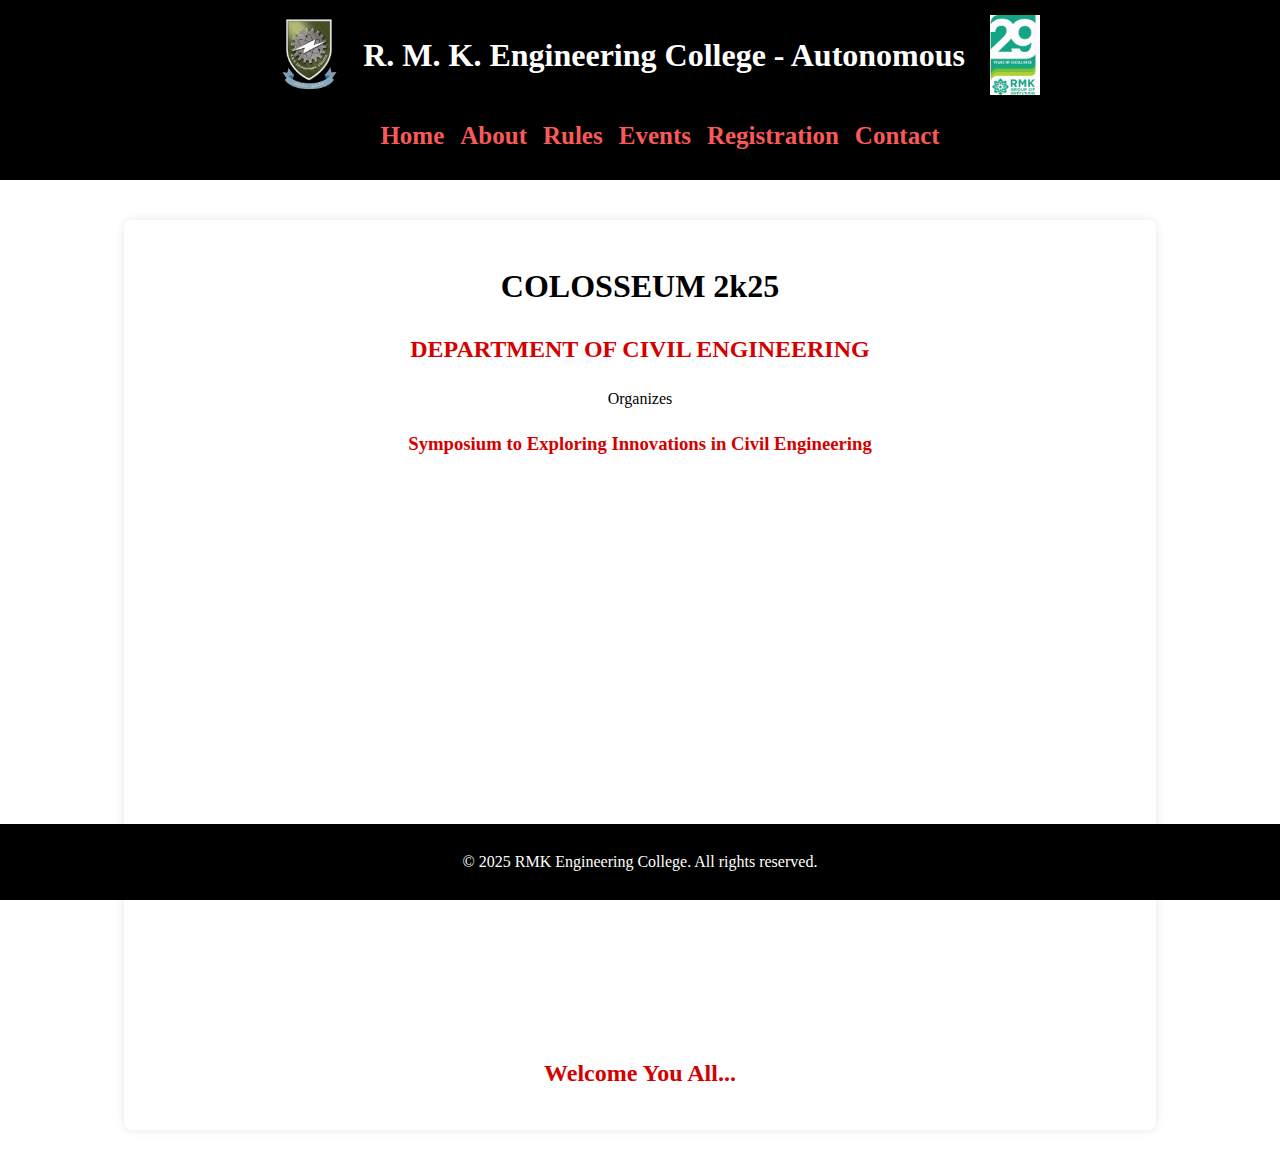
<file: index.html>
<!DOCTYPE html>
<html lang="en">
<head>
    <meta charset="UTF-8">
    <meta name="viewport" content="width=device-width, initial-scale=1.0">
    <title>Colosseum 2k25 - RMK Engineering College</title>
    <link rel="stylesheet" href="styles.css">
</head>
<body>
    <header>
        <div class="logo-container">
            <img src="college-logo.jpg" alt="RMK College Logo">
            <h1>R. M. K. Engineering College - Autonomous  </h1>
            <img src="event-logo.jpg" alt="Event Logo">
        </div>
        
        <nav>
            <ul>
                <li><a href="index.html">Home</a></li>
                <li><a href="about.html">About</a></li>
                <li><a href="rules.html">Rules</a></li>
                <li><a href="events.html">Events</a></li>
                <li><a href="https://forms.gle/5heCCA2eh9FTcL976">Registration</a></li>
                <li><a href="contact.html">Contact</a></li>
<!--                 <li><a href="https://rmkec.ac.in/cel/showtransportroutes.php?dept=transport" target="_blank">Route</a></li> -->
            </ul>
        </nav>
        
    </header>
    
    <main>
        <section class="home">
            <div class="transparent-box">
                <h1>COLOSSEUM 2k25</h1>
                <h2>DEPARTMENT OF CIVIL ENGINEERING</h2>
                <p>Organizes</p>
                <h3>Symposium to Exploring Innovations in Civil Engineering</h3>
            </div>
            <div class="video-container">
                <iframe width="560" height="315" src="https://www.youtube.com/embed/4iUYLfBXb5c" title="Why Civil Engineering at R.M.K. Engineering College?" frameborder="0" allow="accelerometer; autoplay; clipboard-write; encrypted-media; gyroscope; picture-in-picture; web-share" referrerpolicy="strict-origin-when-cross-origin" allowfullscreen></iframe>
            </div>
            <h2>Welcome You All...</h2>
        </section>
    </main>
    
    <footer>
        <p>&copy; 2025 RMK Engineering College. All rights reserved.</p>
    </footer>

    <script src="script.js"></script>
</body>
</html>
</file>
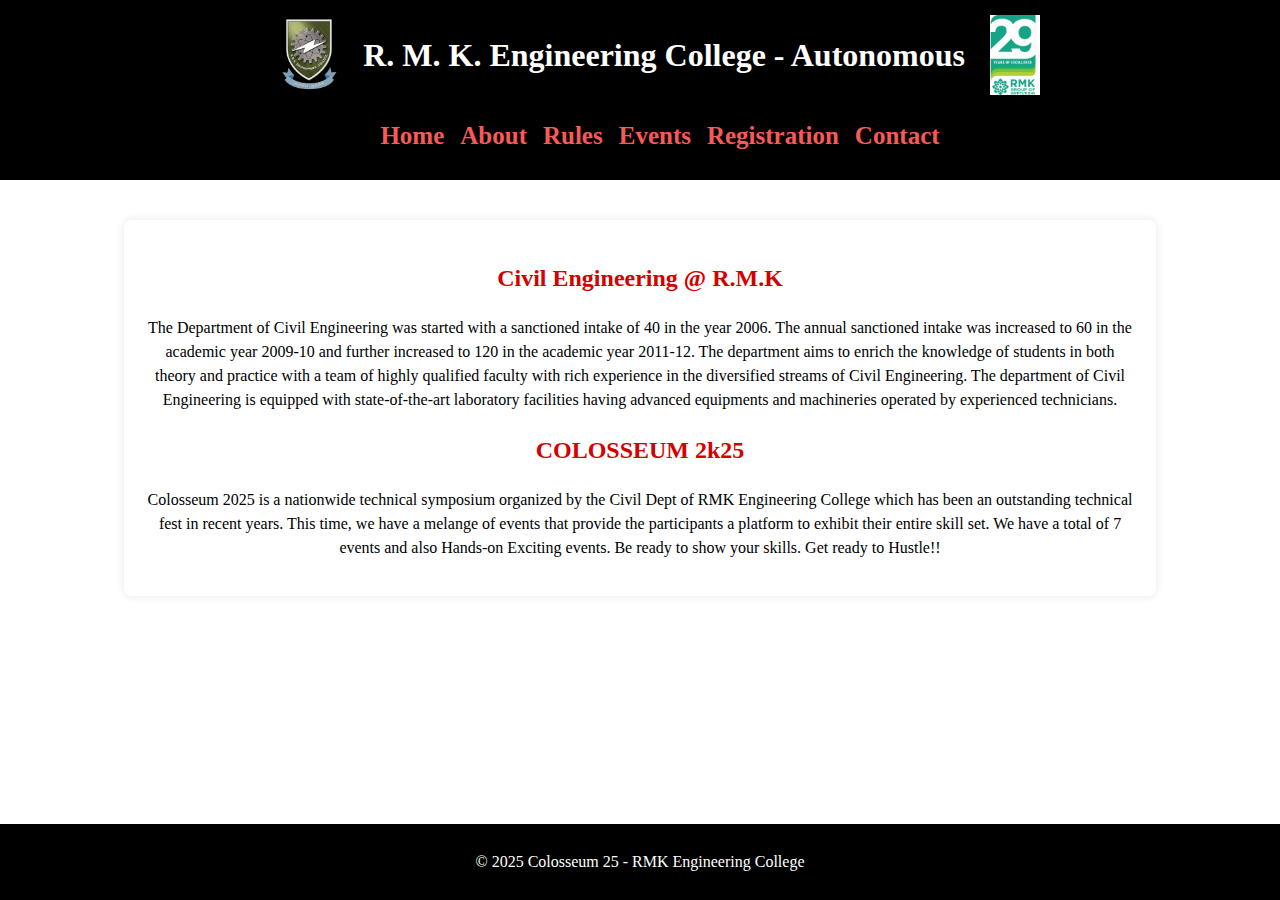
<file: about.html>
<!DOCTYPE html>
<html lang="en">
<head>
    <meta charset="UTF-8">
    <meta name="viewport" content="width=device-width, initial-scale=1.0">
    <title>About - Colosseum 2k25</title>
    <link rel="stylesheet" href="styles.css">
    <script defer src="script.js"></script>
</head>
<body>
    <header>
        <div class="logo-container">
            <img src="college-logo.jpg" alt="College Logo">
            <h1>R. M. K. Engineering College - Autonomous</h1>
            <img src="event-logo.jpg" alt="Event Logo">
        </div>
        <nav>
            <ul>
                <li><a href="index.html">Home</a></li>
                <li><a href="about.html">About</a></li>
                <li><a href="rules.html">Rules</a></li>
                <li><a href="events.html">Events</a></li>
                <li><a href="https://forms.gle/5heCCA2eh9FTcL976">Registration</a></li>
                <li><a href="contact.html">Contact</a></li>
<!--                 <li><a href="https://rmkec.ac.in/cel/showtransportroutes.php?dept=transport" target="_blank">Route</a></li> -->
            </ul>
        </nav>
    </header>
    
    <main>
        <section id="about">
            <h2>Civil Engineering @ R.M.K</h2>
            <p>The Department of Civil Engineering was started with a sanctioned intake of 40 in the year 2006. The annual sanctioned intake was increased to 60 in the academic year 2009-10 and further increased to 120 in the academic year 2011-12. The department aims to enrich the knowledge of students in both theory and practice with a team of highly qualified faculty with rich experience in the diversified streams of Civil Engineering. The department of Civil Engineering is equipped with state-of-the-art laboratory facilities having advanced equipments and machineries operated by experienced technicians.</p>
            
            <h2>COLOSSEUM 2k25</h2>
            <p>Colosseum 2025 is a nationwide technical symposium organized by the Civil Dept of RMK Engineering College which has been an outstanding technical fest in recent years. This time, we have a melange of events that provide the participants a platform to exhibit their entire skill set. We have a total of 7 events and also Hands-on Exciting events. Be ready to show your skills. Get ready to Hustle!!</p>
        </section>
    </main>
    
    <footer>
        <p>&copy; 2025 Colosseum 25 - RMK Engineering College</p>
    </footer>
</body>
</html>
</file>
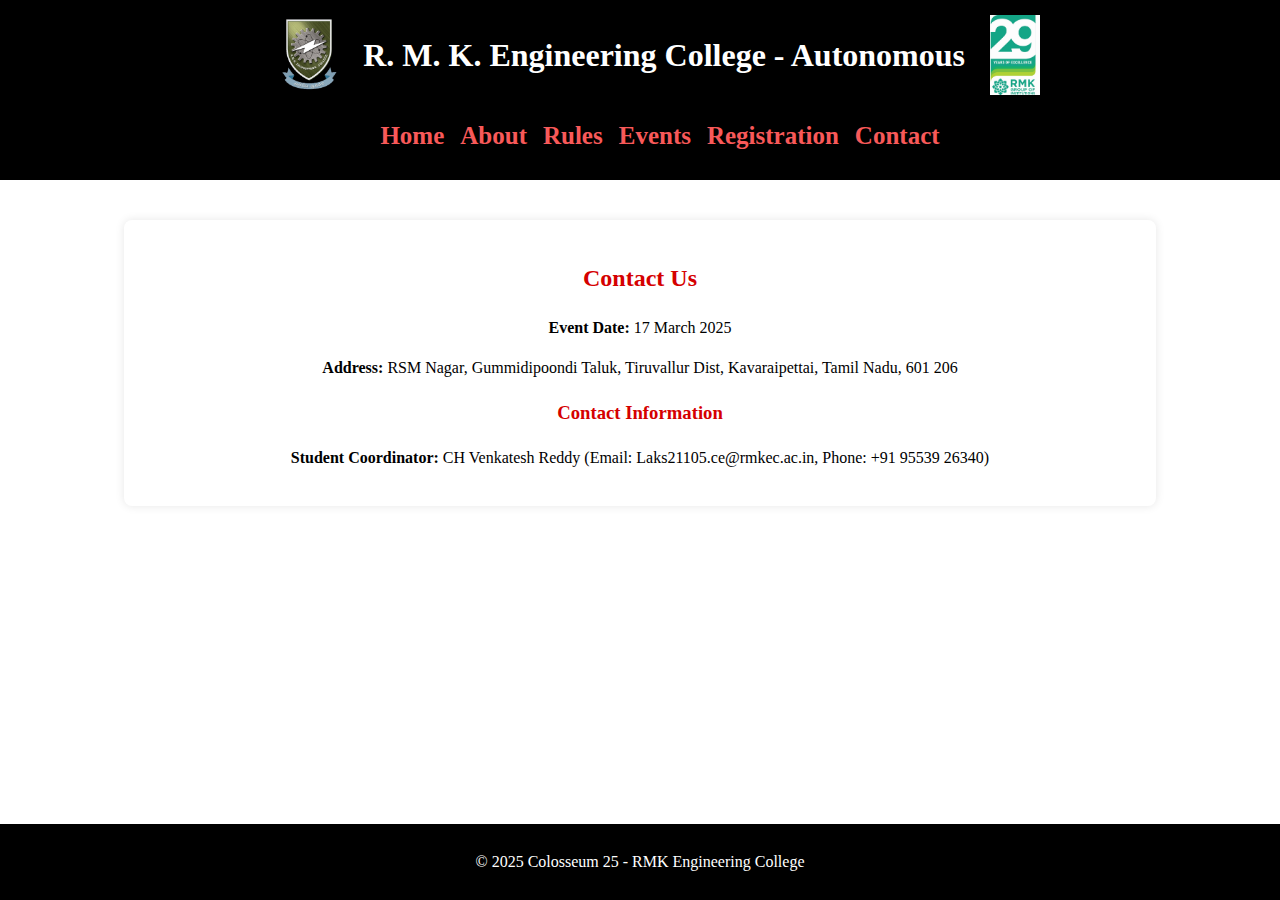
<file: contact.html>
<!DOCTYPE html>
<html lang="en">
<head>
    <meta charset="UTF-8">
    <meta name="viewport" content="width=device-width, initial-scale=1.0">
    <title>Contact - Colosseum 2k25</title>
    <link rel="stylesheet" href="styles.css">
</head>
<body>
    <header>
        <div class="logo-container">
            <img src="college-logo.jpg" alt="College Logo">
            <h1>R. M. K. Engineering College - Autonomous</h1>
            <img src="event-logo.jpg" alt="Event Logo">
        </div>
        <nav>
            <ul>
                <li><a href="index.html">Home</a></li>
                <li><a href="about.html">About</a></li>
                <li><a href="rules.html">Rules</a></li>
                <li><a href="events.html">Events</a></li>
                <li><a href="https://forms.gle/5heCCA2eh9FTcL976">Registration</a></li>
                <li><a href="contact.html">Contact</a></li>
<!--                 <li><a href="https://rmkec.ac.in/cel/showtransportroutes.php?dept=transport" target="_blank">Route</a></li> -->
            </ul>
        </nav>
    </header>
    
    <main>
        <section id="contact">
            <h2>Contact Us</h2>
            <p><strong>Event Date:</strong> 17 March 2025</p>
            <p><strong>Address:</strong> RSM Nagar, Gummidipoondi Taluk, Tiruvallur Dist, Kavaraipettai, Tamil Nadu, 601 206</p>
            
            <h3>Contact Information</h3>
<!--             <p><strong>Faculty Coordinator:</strong> Prof. Ram Shankar (Email: prr.civil@rmkec.ac.in, Phone: +91 97902 42072)</p> -->
            <p><strong>Student Coordinator:</strong> CH Venkatesh Reddy (Email: Laks21105.ce@rmkec.ac.in, Phone: +91 95539 26340)</p>
            
        </section>
    </main>
    
    <footer>
        <p>&copy; 2025 Colosseum 25 - RMK Engineering College</p>
    </footer>
</body>
</html>
</file>
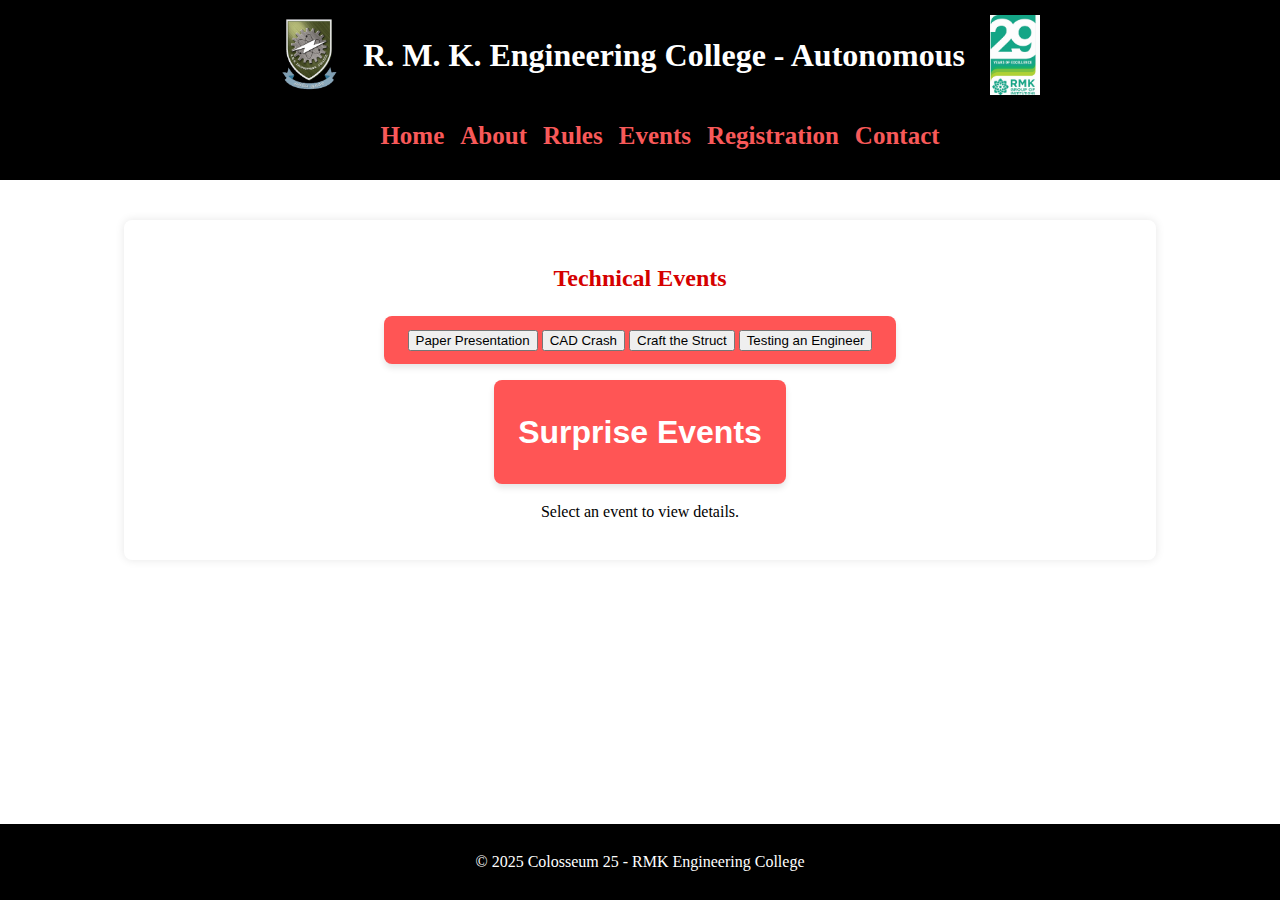
<file: events.html>
<!DOCTYPE html>
<html lang="en">
<head>
    <meta charset="UTF-8">
    <meta name="viewport" content="width=device-width, initial-scale=1.0">
    <title>Events - Colosseum 2k25</title>
    <link rel="stylesheet" href="styles.css">
    <script defer src="script.js"></script>
</head>
<body>
    <header>
        <div class="logo-container">
            <img src="college-logo.jpg" alt="College Logo">
            <h1>R. M. K. Engineering College - Autonomous</h1>
            <img src="event-logo.jpg" alt="Event Logo">
        </div>
        <nav>
            <ul>
                <li><a href="index.html">Home</a></li>
                <li><a href="about.html">About</a></li>
                <li><a href="rules.html">Rules</a></li>
                <li><a href="events.html">Events</a></li>
                <li><a href="https://forms.gle/5heCCA2eh9FTcL976">Registration</a></li>
                <li><a href="contact.html">Contact</a></li>
<!--                 <li><a href="https://rmkec.ac.in/cel/showtransportroutes.php?dept=transport" target="_blank">Route</a></li> -->
            </ul>
        </nav>
    </header>
    
    <main>
        <section id="events">
            <h2>Technical Events</h2>
            <div class="event-buttons">
                <button onclick="showEventDetails('paper')">Paper Presentation</button>
                <button onclick="showEventDetails('cad')">CAD Crash</button>
                <button onclick="showEventDetails('craft')">Craft the Struct</button>
                <button onclick="showEventDetails('quiz')">Testing an Engineer</button>
            </div>
            <p></p>
            <div class="surprise">
            <button class="surprise_event" onclick="showEventDetails('surprise')"><h1>Surprise Events</h1></button>
            </div>
            <div id="event-description">
                <p>Select an event to view details.</p>
            </div>
        </section>
    </main>
    
    <footer>
        <p>&copy; 2025 Colosseum 25 - RMK Engineering College</p>
    </footer>
    
    <script>
        function showEventDetails(event) {
            const descriptions = {
                'paper': "Step into the spotlight and present your innovative research in the Paper Presentation event. Showcase your technical studies, research findings, and groundbreaking ideas in various fields of Civil Engineering.",
                'cad': "Test your drafting skills in CAD Crash, an AutoCAD competition! Participants will be given specific requirements and must create an accurate draft within the given time.",
                'craft': "Challenge your creativity in Craft the Struct! Build a structure within a set time frame and test its strength under load. Design and aesthetics matter too!",
                'quiz': "Step up and prove your knowledge in Testing an Engineer, a quiz competition tailored for Civil Engineering students! Compete with your peers and demonstrate your technical skills.",
                'surprise': "Get ready for unexpected fun in the Surprise Events! To join, participants must take part in at least one technical event first. Be ready for some thrilling challenges!"
            };
            
            document.getElementById('event-description').innerHTML = `<p>${descriptions[event]}</p>`;
        }
    </script>
</body>
</html>
</file>
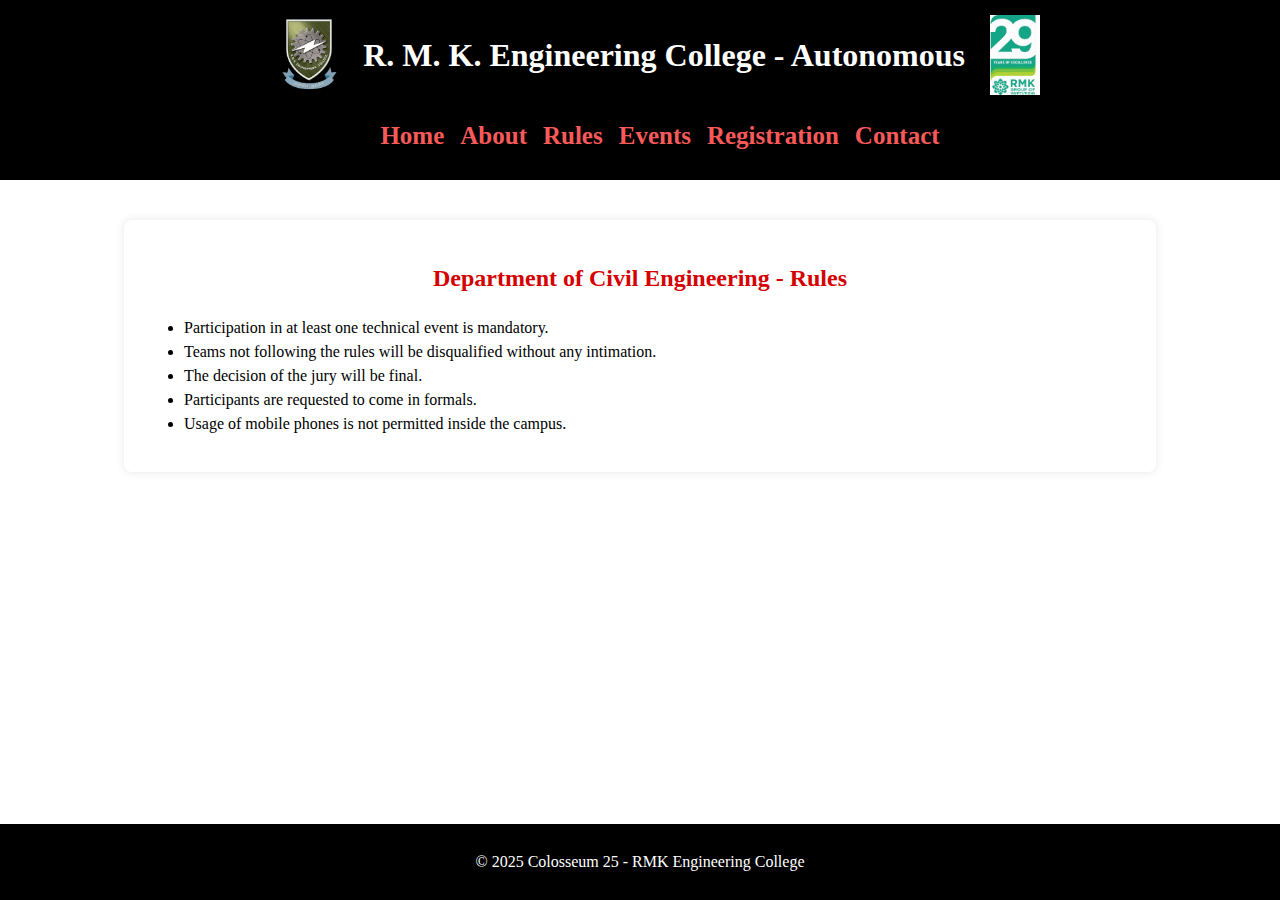
<file: rules.html>
<!DOCTYPE html>
<html lang="en">
<head>
    <meta charset="UTF-8">
    <meta name="viewport" content="width=device-width, initial-scale=1.0">
    <title>Rules - Colosseum 2k25</title>
    <link rel="stylesheet" href="styles.css">
    <script defer src="script.js"></script>
</head>
<body>
    <header>
        <div class="logo-container">
            <img src="college-logo.jpg" alt="College Logo">
            <h1>R. M. K. Engineering College - Autonomous</h1>
            <img src="event-logo.jpg" alt="Event Logo">
        </div>
        <nav>
            <ul>
                <li><a href="index.html">Home</a></li>
                <li><a href="about.html">About</a></li>
                <li><a href="rules.html">Rules</a></li>
                <li><a href="events.html">Events</a></li>
                <li><a href="https://forms.gle/5heCCA2eh9FTcL976">Registration</a></li>
                <li><a href="contact.html">Contact</a></li>
<!--                 <li><a href="https://rmkec.ac.in/cel/showtransportroutes.php?dept=transport" target="_blank">Route</a></li> -->
            </ul>
        </nav>
    </header>
    
    <main>
        <section id="rules">
            <h2>Department of Civil Engineering - Rules</h2>
            <ul>
                <li>Participation in at least one technical event is mandatory.</li>
                <li>Teams not following the rules will be disqualified without any intimation.</li>
                <li>The decision of the jury will be final.</li>
                <li>Participants are requested to come in formals.</li>
                <li>Usage of mobile phones is not permitted inside the campus.</li>
            </ul>
        </section>
    </main>
    
    <footer>
        <p>&copy; 2025 Colosseum 25 - RMK Engineering College</p>
    </footer>
</body>
</html>
</file>
<file: styles.css>
/* Global Styles */
body {
    font-size: 16px;
    line-height: 1.5;
    margin: 0;
    padding: 0;
    box-sizing: border-box;
    overflow-x: hidden;
}

/* Navbar */
.navbar {
    display: flex;
    justify-content: space-between;
    align-items: center;
    padding: 10px;
    background: #333;
    color:#d50000;
    box-sizing: border-box;
}

.nav-links {
    display: flex;
    list-style: none;
    padding: 0;
}

.nav-links li {
    margin: 0 10px;
}

.nav-links a {
    color: white;
    text-decoration: none;
}

.nav-links a:hover {
    color: #000000;
}

/* Video Container */
.video-container {
    position: relative;
    padding-bottom: 56.25%;
    height: 0;
    overflow: hidden;
    max-width: 100%;
}

.video-container iframe {
    position: absolute;
    top: 0;
    left: 0;
    width: 100%;
    height: 100%;
}

/* Header */
header {
    display: flex;
    justify-content: space-between;
    align-items: center;
    background-color: #000000;
    padding: 10px 20px;
    color: white;
    width: 100%;
    /* text-align: center; */
}

.logo-container, .event-logo {
    display: flex;
    align-items: center;
}

.logo-container img, .event-logo img {
    height: 100px;
    margin-right: 25px;
    margin-left: 25px;
}

/* nav ul {
    list-style: none;
    display: flex;
    gap: 15px;
} */

nav ul li {
    display: inline;
}

nav ul li a {
    text-decoration: none;
    color: #f85959;
    font-weight: bold;
    font-size: 25px;
    padding: 8px;
    transition: background 0.3s;
}

nav ul li a:hover {
    color: #ffffff;
}

/* Main Content */
main {
    padding: 20px;
    text-align: center;
    flex-grow: 1;
}
main ul li{
    text-align: justify;
}

h2, h3 {
    color: #d50000;
}

section {
    background: #fff;
    padding: 20px;
    border-radius: 8px;
    box-shadow: 0 0 10px rgba(0, 0, 0, 0.1);
    margin: 20px auto;
    width: 80%;
    text-align: center;
}

/* Buttons */
.event-buttons, .surprise_event {
    display: inline-block;
    background-color: #ff5555;
    color: white;
    padding: 12px 24px;
    font-size: 16px;
    font-weight: bold;
    text-align: center;
    border-radius: 8px;
    border: none;
    transition: background-color 0.3s ease, transform 0.3s ease;
    cursor: pointer;
    box-shadow: 0 4px 6px rgba(0, 0, 0, 0.1);
}

.event-buttons:hover, .surprise_event:hover {
    background-color: #d50000;
    transform: translateY(-2px);
}

.event-buttons:active, .surprise_event:active {
    transform: translateY(1px);
    box-shadow: 0 2px 4px rgba(0, 0, 0, 0.1);
}

/* Footer */
footer {
    background: #000000;
    color: white;
    text-align: center;
    padding: 10px 0;
    position: fixed;
    bottom: 0;
    width: 100%;
    margin-top: auto;
}

/* --- Responsive Design --- */

/* Phone View (max-width: 320px) */
@media only screen and (max-width: 320px) {
    .nav-links {
        flex-direction: column;
        background: #333;
        position: absolute;
        top: 60px;
        left: 0;
        width: 100%;
        text-align: center;
        display: none;
    }
    .nav-links.active {
        display: flex;
    }
    header {
        display: flex;
        flex-direction: column;
        align-items: center;
        text-align: center;
    }
    .logo-container {
        display: flex;
        flex-direction: column;
        align-items: center;
    }
    .container {
        padding: 10px;
    }
    .hero-section h1 {
        font-size: 18px;
    }
    .content img {
        max-width: 100%;
        height: auto;
    }
    .video-container {
        padding-bottom: 100%;
    }
    nav ul {
        display: flex;
        flex-wrap: wrap;
        justify-content: center;
        padding: 0;
    }

    nav ul li a {
        font-size: 8px;
        padding: 1px;
    }
}

/* 321px to 375px */
@media only screen and (min-width: 320px) and (max-width: 375px) {
    header {
        display: flex;
        flex-direction: column;
        align-items: center;
        justify-content: center;
        padding: 1px 4px;
        text-align: center;
    }
    .logo-container img {
        height: 60px;
    }
    .video-container {
        padding-bottom: 75%;
    }
    nav ul {
        flex-direction: row;
        gap: 5px;
    }
    nav ul li a {
        font-size: 10px;
        padding: 1px;
    }
}

/* 376px to 470px */
@media only screen and (min-width: 375px) and (max-width: 470px) {
    header {
        display: flex;
        flex-direction: column;
        align-items: center;
        justify-content: center;
        padding: 2px 5px;
        text-align: center;
    }
    .logo-container img {
        height: 60px;
    }
    .video-container {
        padding-bottom: 75%;
    }
    nav ul {
        flex-direction: row;
        gap: 5px;
    }
    nav ul li a {
        font-size: 12px;
        padding: 2px;
    }
}

/* 471px to 615px */
@media only screen and (min-width: 470px) and (max-width: 615px) {
    header {
        display: flex;
        flex-direction: column;
        align-items: center;
        justify-content: center;
        padding: 5px 10px;
        text-align: center;
    }
    .logo-container img {
        height: 60px;
    }
    .video-container {
        padding-bottom: 75%;
    }
    nav ul {
        flex-direction: row;
        gap: 5px;
    }
    nav ul li a {
        font-size: 15px;
        padding: 3px;
    }
}

/* Tablet View (615px - 768px) */
@media only screen and (min-width: 615px) and (max-width: 768px) {
    header {
        display: flex;
        flex-direction: column;
        align-items: center;
        justify-content: center;
        padding: 8px 16px;
    }
    .logo-container {
        display: flex;
        justify-content: center;
        align-items: center;
        width: 100%;
    }
    .logo-container img {
        height: 60px;
    }
    .video-container {
        padding-bottom: 75%;
    }
    nav ul {
        flex-direction: row;
        justify-content: center;
    }
    nav ul li a {
        font-size: 20px;
        padding: 4px;
    }
}

/* Laptop View (769px - 1024px) */
@media only screen and (min-width: 769px) and (max-width: 2560px) {
    header {
        display: flex;
        flex-direction: column;
        align-items: center;
        justify-content: center;
        padding: 10px 20px;
    }
    .logo-container img {
        height: 80px;
    }
    .nav-links {
        display: flex;
        justify-content: center;
        align-items: center;
        gap: 15px;
    }
    nav ul {
        display: flex;
        flex-direction: row;
        justify-content: center;
        padding: 0;
        list-style: none;
    }
    nav ul li {
        display: inline-block;
    }
}
</file>
